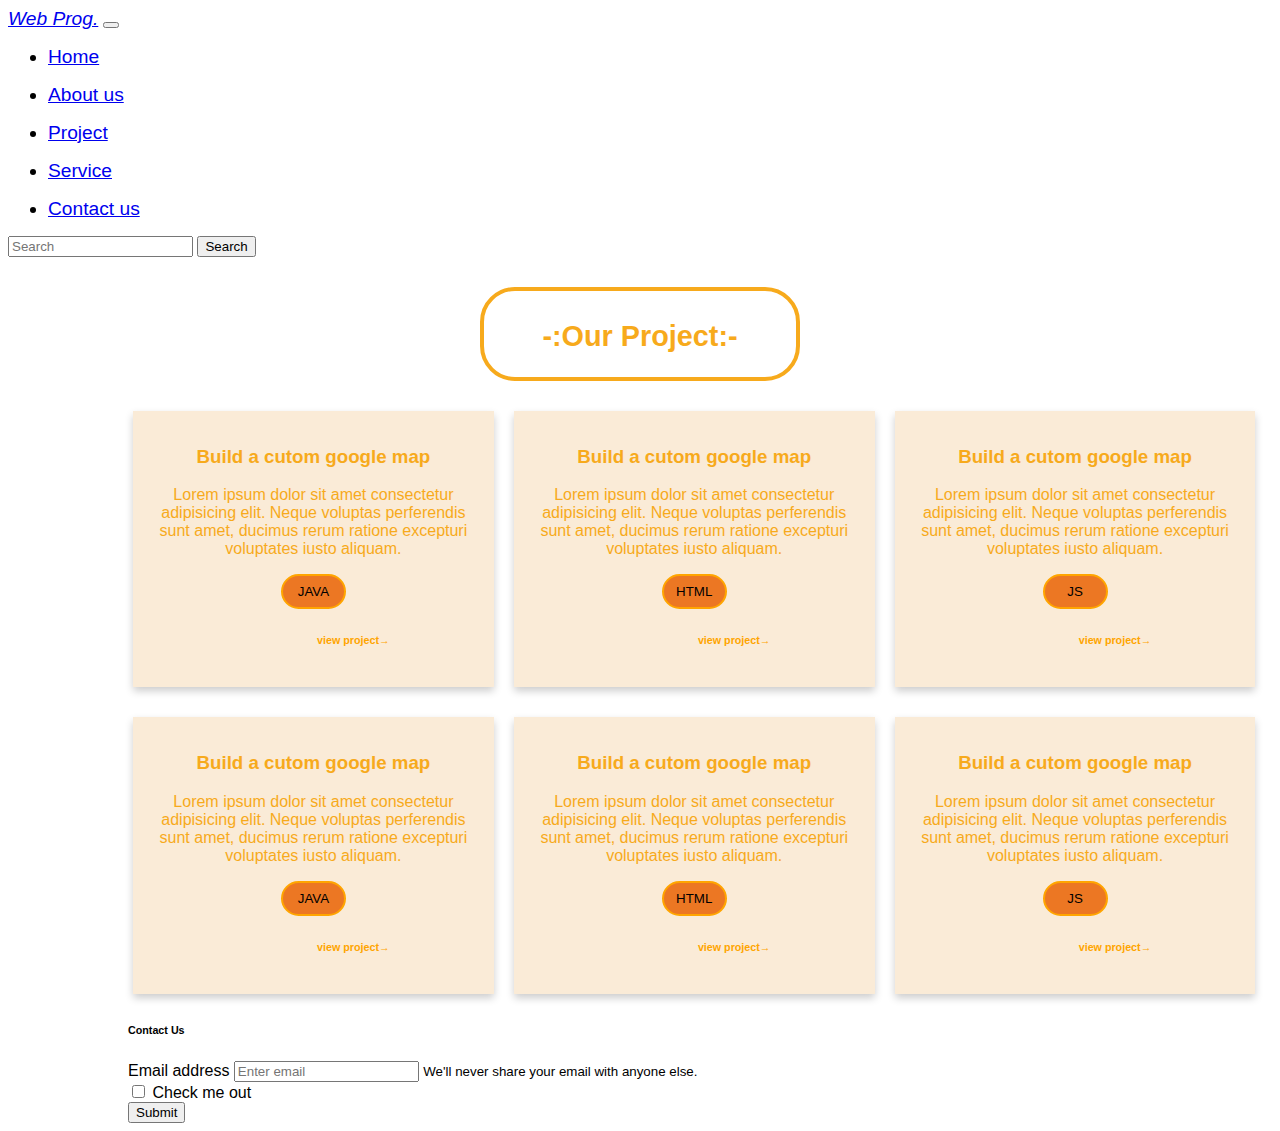
<file: index.html>
<!doctype html>
<html lang="en">

<head>
    <!-- Required meta tags -->
    <meta charset="utf-8">
    <meta name="viewport" content="width=device-width, initial-scale=1">

    <!-- Bootstrap CSS -->
    <link href="https://cdn.jsdelivr.net/npm/bootstrap@5.1.3/dist/css/bootstrap.min.css" rel="stylesheet"
        integrity="sha384-1BmE4kWBq78iYhFldvKuhfTAU6auU8tT94WrHftjDbrCEXSU1oBoqyl2QvZ6jIW3" crossorigin="anonymous">
    <link rel="stylesheet" href="style.css">
    <title>Web Program</title>

</head>

<body>

    <nav class="navbar navbar-expand-lg navbar-light bg-light">
        <div class="container-fluid">
            <a class="navbar-brand" href="#" color="aqua">Web Prog.</a>
            <button class="navbar-toggler" type="button" data-bs-toggle="collapse"
                data-bs-target="#navbarSupportedContent" aria-controls="navbarSupportedContent" aria-expanded="false"
                aria-label="Toggle navigation">
                <span class="navbar-toggler-icon"></span>
            </button>
            <div class="collapse navbar-collapse" id="navbarSupportedContent">
                <ul class="navbar-nav me-auto mb-2 mb-lg-0">
                    <li class="nav-item">
                        <a class="nav-link active" aria-current="page" href="#">Home</a>
                    </li>



                </ul>

                <div class="collapse navbar-collapse" id="navbarSupportedContent">
                    <ul class="navbar-nav me-auto mb-2 mb-lg-0">
                        <li class="nav-item">
                            <a class="nav-link active" aria-current="page" href="#">About us</a>
                        </li>



                    </ul>

                    <div class="collapse navbar-collapse" id="navbarSupportedContent">
                        <ul class="navbar-nav me-auto mb-2 mb-lg-0">
                            <li class="nav-item">
                                <a class="nav-link active" aria-current="page" href="#">Project</a>
                            </li>



                        </ul>

                        <div class="collapse navbar-collapse" id="navbarSupportedContent">
                            <ul class="navbar-nav me-auto mb-2 mb-lg-0">
                                <li class="nav-item">
                                    <a class="nav-link active" aria-current="page" href="#">Service</a>
                                </li>



                            </ul>
                            <div class="collapse navbar-collapse" id="navbarSupportedContent">
                                <ul class="navbar-nav me-auto mb-2 mb-lg-0">
                                    <li class="nav-item">
                                        <a class="nav-link active" aria-current="page" href="#">Contact us</a>
                                    </li>



                                </ul>


                                <form class="d-flex">
                                    <input class="form-control me-2" type="search" placeholder="Search"
                                        aria-label="Search">
                                    <button class="btn btn-outline-success" type="submit">Search</button>
                                </form>
                            </div>
                        </div>
    </nav>

    <div id="head">
        <h2>-:Our Project:-</h2>
    </div>
    <div class="container">
        <div class="row">
            <div class="column">
                <div class="card">
                    <h3>Build a cutom google map</h3>
                    <p>Lorem ipsum dolor sit amet consectetur adipisicing elit. Neque voluptas perferendis sunt
                        amet,
                        ducimus rerum ratione excepturi voluptates iusto aliquam.</p>
                    <Button type="button" id="button">JAVA </Button>
                    <h6 id="project">view project→</h4>

                </div>
            </div>
            <div class="column">
                <div class="card">
                    <h3>Build a cutom google map</h3>
                    <p>Lorem ipsum dolor sit amet consectetur adipisicing elit. Neque voluptas perferendis sunt
                        amet,
                        ducimus rerum ratione excepturi voluptates iusto aliquam.</p>
                    <Button type="button" id="button">HTML</Button>
                    <h6 id="project">view project→</h4>
                </div>
            </div>
            <div class="column">
                <div class="card">
                    <h3>Build a cutom google map</h3>
                    <p>Lorem ipsum dolor sit amet consectetur adipisicing elit. Neque voluptas perferendis sunt
                        amet,
                        ducimus rerum ratione excepturi voluptates iusto aliquam.</p>
                    <Button type="button" id="button">JS</Button>
                    <h6 id="project">view project→</h4>
                </div>
            </div>

        </div>
    </div>
    </div>
    <div class="container">
        <div class="row">
            <div class="column">
                <div class="card">
                    <h3>Build a cutom google map</h3>
                    <p>Lorem ipsum dolor sit amet consectetur adipisicing elit. Neque voluptas perferendis sunt amet,
                        ducimus rerum ratione excepturi voluptates iusto aliquam.</p>
                    <Button type="button" id="button">JAVA </Button>
                    <h6 id="project">view project→</h4>

                </div>
            </div>
            <div class="column">
                <div class="card">
                    <h3>Build a cutom google map</h3>
                    <p>Lorem ipsum dolor sit amet consectetur adipisicing elit. Neque voluptas perferendis sunt amet,
                        ducimus rerum ratione excepturi voluptates iusto aliquam.</p>
                    <Button type="button" id="button">HTML</Button>
                    <h6 id="project">view project→</h4>
                </div>
            </div>
            <div class="column">
                <div class="card">
                    <h3>Build a cutom google map</h3>
                    <p>Lorem ipsum dolor sit amet consectetur adipisicing elit. Neque voluptas perferendis sunt amet,
                        ducimus rerum ratione excepturi voluptates iusto aliquam.</p>
                    <Button type="button" id="button">JS</Button>
                    <h6 id="project">view project→</h4>
                </div>
            </div>

        </div>
    </div>
    </div>
    <div class="container p-2  w-70">
        <h6 class="text-center text-gray p-2 ">
            Contact Us 
          </h4>
          <form class="d-flex align-items-center flex-column">
            <div class="form-group m-1">
              <label for="exampleInputEmail1">Email address</label>
              <input type="email" class="form-control" id="exampleInputEmail1" aria-describedby="emailHelp" placeholder="Enter email">
              <small id="emailHelp" class="form-text text-muted">We'll never share your email with anyone else.</small>
            </div>
            <div class="form-group form-check">
              <input type="checkbox" class="form-check-input" id="exampleCheck1">
              <label class="form-check-label" for="exampleCheck1">Check me out</label>
            </div>
            <button type="submit" class="btn btn-primary">Submit</button>
          </form>
    </div>
      
</body>

</html>
</file>
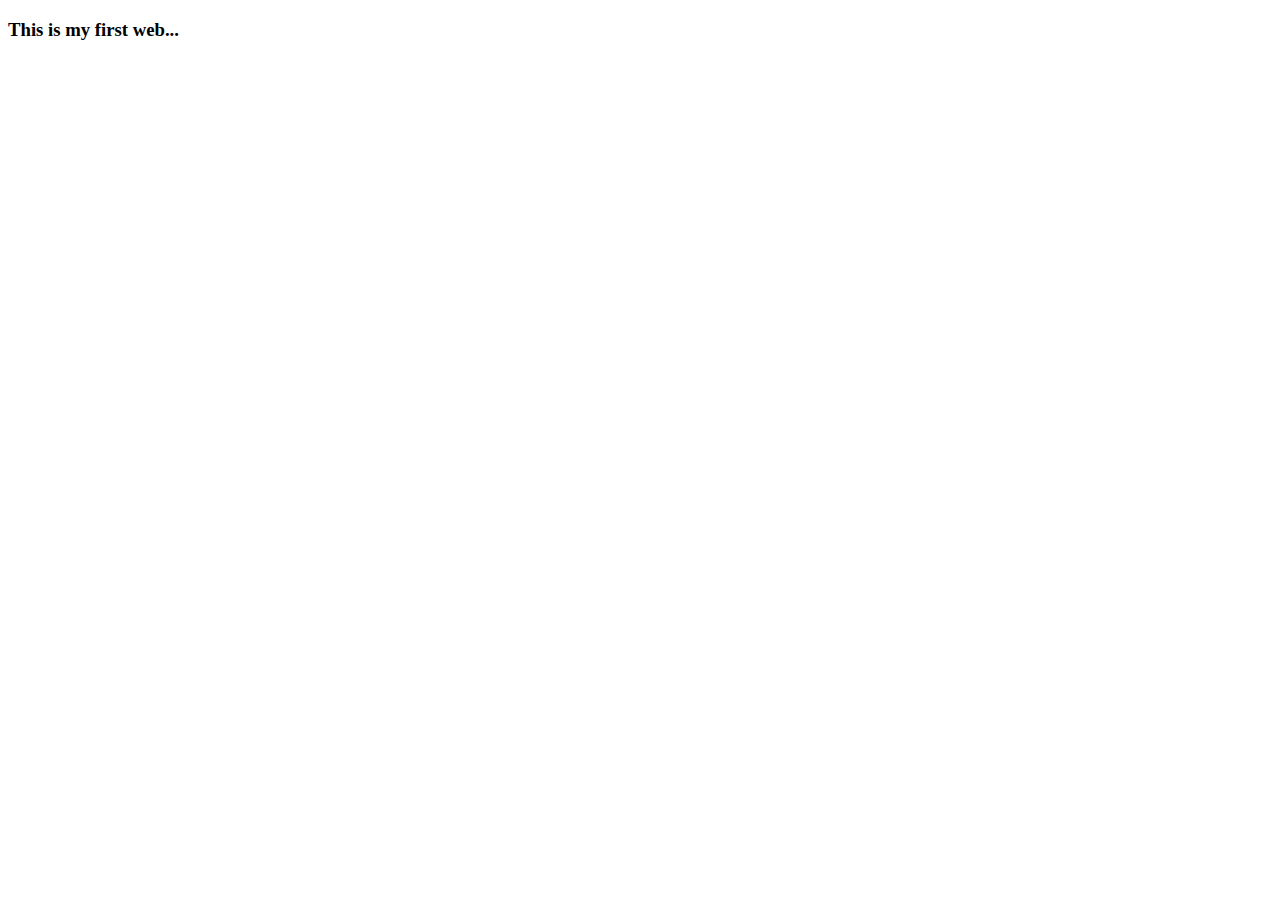
<file: head.html>
<!DOCTYPE html>
<html lang="en">

<head>
    <meta charset="UTF-8">
    <meta http-equiv="X-UA-Compatible" content="IE=edge">
    <meta name="viewport" content="width=device-width, initial-scale=1.0">
    <title>Document</title>
</head>

<body>
    <h3>This is my first web...</h3>
</body>

</html>
</file>
<file: style.css>
.navbar-brand{
    font-family: Impact, Haettenschweiler, 'Arial Narrow Bold', sans-serif;
    font-size: larger;
    font-style: oblique;
    

}
.nav-link active1{
    padding-right: 80px;
}
.nav-item{
    padding-right: 80px;
font-family: Verdana, Geneva, Tahoma, sans-serif;
font-size: larger;
}
* {
    box-sizing: border-box;
  }
  
  body {
    font-family: Arial, Helvetica, sans-serif;
  }
  
  /* Float four columns side by side */
  .column {
    float: left;
    width: 33%;
    padding: 0 10px;
  }
  
  /* Remove extra left and right margins, due to padding in columns */
  .row {margin: 0 -5px;}
  
  /* Clear floats after the columns */
  .row:after {
    content: "";
    display: table;
    clear: both;
  }
  
  /* Style the counter cards */
  .card {
    box-shadow: 0 4px 8px 0 rgba(0, 0, 0, 0.2); /* this adds the "card" effect */
    padding: 16px;
    text-align: center;
    background-color: antiquewhite;
    font-family: 'Trebuchet MS', 'Lucida Sans Unicode', 'Lucida Grande', 'Lucida Sans', Arial, sans-serif;
    color: rgb(247,170,28);
  }
    .card:hover{
        border: 4px solid orange;
        border-radius:20px;
    }
  
  /* Responsive columns - one column layout (vertical) on small screens */
  @media screen and (max-width: 600px) {
    .column {
      width: 100%;
      display: block;
      margin-bottom: 20px;
    }
  }
/*For head*/
#head{
    text-align: center;
    font-family: Verdana, Geneva, Tahoma, sans-serif;
    font-size: larger;
    border: 4px solid rgb(247,170,28);
    width: 20rem;
    border-radius: 35px;
    margin: auto;
    margin-top: 30px;
    color: rgb(247,170,28);
    padding-top: 5px;
}
  
  /*For Card*/
  #button{
      border: 2px solid orange;
      border-radius: 35px;
      height: 35px;
      width: 65px;
      background-color: #ec7723;

  }
  #project{
      padding-left: 80px;
      font-family: Verdana, Geneva, Tahoma, sans-serif;
      color: orange;
      
  }
  .container{
      margin-top: 30px;
      margin-left: 120px;
      
  }
</file>
